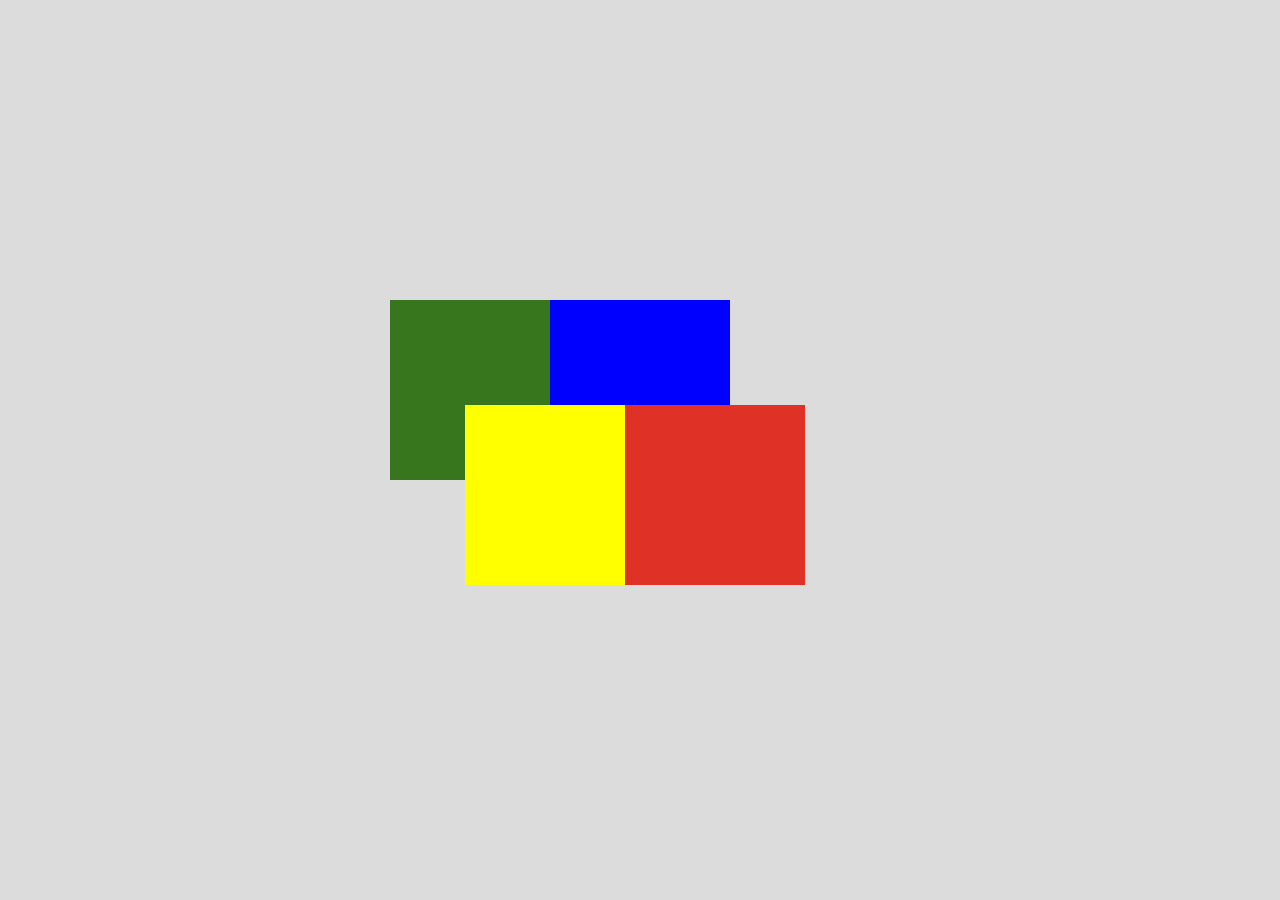
<file: lab5/5.1.html>
<!DOCTYPE html>
<html lang="az">
<head>
    <meta charset="UTF-8">
    <title>Tapşırıq 1</title>
    <link rel="stylesheet" href="5.1.css">
</head>
<body>
    <div class="box-container">
        <div class="box green"></div>
        <div class="box blue"></div>
        <div class="box yellow"></div>
        <div class="box red"></div>
    </div>
</body>
</html>
</file>
<file: lab5/5.1.css>
body {
    background-color: #dcdcdc;
    display: flex;
    justify-content: center;
    align-items: center;
    height: 100vh;
    margin: 0;
}

.box-container {
    position: relative;
    width: 600px;
    height: 400px;
}

.box {
    width: 180px;
    height: 180px;
    position: absolute;
}

.green {
    background-color: #38761d;
    top: 50px;
    left: 50px;
    z-index: 1;
}

.blue {
    background-color: #0000ff;
    top: 50px;
    left: 210px;
    z-index: 2;
}

.yellow {
    background-color: #ffff00;
    top: 155px;
    left: 125px;
    z-index: 3;
}

.red {
    background-color: #e03126;
    top: 155px;
    left: 285px;
    z-index: 4;
}
</file>
